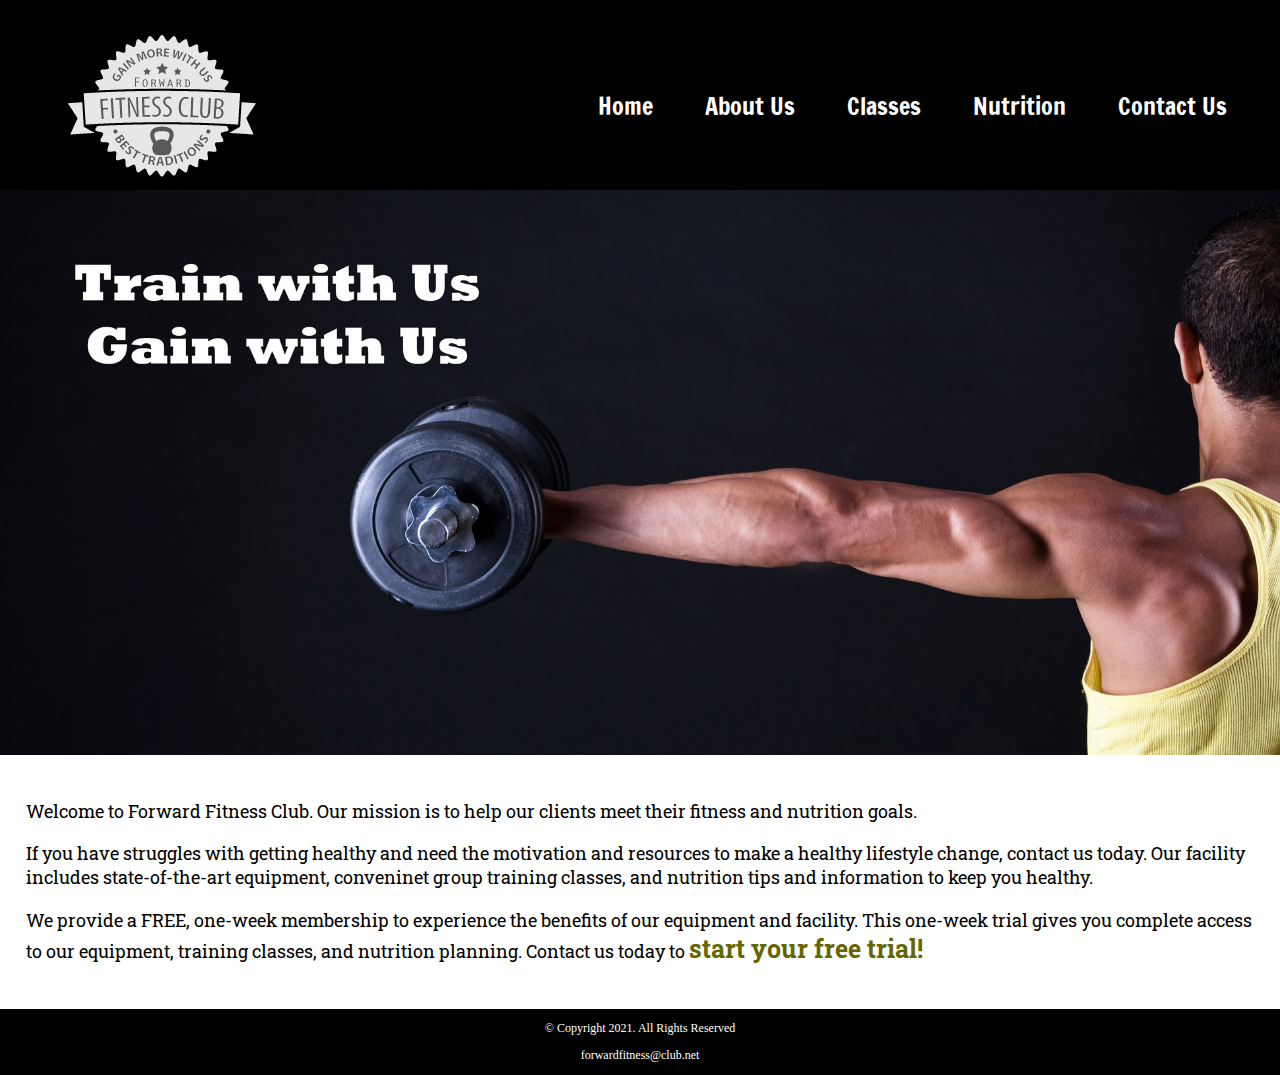
<file: index.html>
<!DOCTYPE html>
<!-- This website template was created by : Taylor Rullman -->
<html lang="">

<head>
  <title>Forward Fitness Club</title>
  <meta charset="utf-8">
  <link rel="stylesheet" href="css/style.css">
  <meta name="viewport" content="width=device-width, inital-scale=1">
  <link rel="preconnect" href="https://fonts.googleapis.com">
  <link rel="preconnect" href="https://fonts.gstatic.com" crossorigin>
  <link href="https://fonts.googleapis.com/css2?family=Francois+One&family=Roboto+Slab:wght@100;200&display=swap" rel="stylesheet">
</head>

<body>
  <div id="container">
    <!-- Use the header area for the website name or logo -->
    <header>
      <a href="index.html"><img src="images/forward-fitness-logo.png" alt="Forward Fitness Club logo"></a>
    </header>

    <!-- Use the nav area to add hyperlinks to other pages within the website -->
    <nav>
      <ul>
        <li><a href="index.html">Home</a></li>
        <li><a href="about.html">About Us</a></li>
        <li><a href="classes.html">Classes</a></li>
        <li><a href="nutrition.html">Nutrition</a></li>
        <li><a href="contact.html">Contact Us</a></li>
      </ul>
    </nav>

    <!-- Hero Image -->
    <div id="hero">
      <img src="images/hero-image.jpg" alt="left arem extended holding a weight">
    </div>

    <!-- Use the main area to add the main content of the webpages -->
    <main>
      <div class="mobile">
        <p>Welcome to Forward Fitness Club. Our mission is to help our clients meet their fitness and nutrition goals.</p>

        <h3>FREE One-Week Trial Membership!</h3>

        <p>Call Us Today to Get Started</p>
        <p class="tel-link"><a href="tel:8145559608">(814)555-9608</a></p>

        <h4>Fitness Club Hours: </h4>
        <ul class="hours">
          <li>Mon - Thu: 6:00am-4:00pm</li>
          <li>Friday: 8:00am-6:00pm</li>
          <li>Saturday: 6:00am-6:00pm</li>
          <li>Sunday: closed</li>
        </ul>
      </div>
      <div class="tablet-desktop">
        <p>Welcome to Forward Fitness Club. Our mission is to help our clients meet their fitness and nutrition goals.</p>

        <p>If you have struggles with getting healthy and
          need the motivation and resources to make a healthy lifestyle change,
          contact us today. Our facility includes state-of-the-art equipment,
          conveninet group training classes, and nutrition tips and information
          to keep you healthy.</p>

        <p>We provide a FREE, one-week membership to experience the benefits of our
          equipment and facility. This one-week trial gives you complete access to
          our equipment, training classes, and nutrition planning. Contact us
          today to <span class="action">start your free trial!</span></p>
      </div>
    </main>

    <!-- Use the footer area to add webpage footer content -->
    <footer>

      <p>&copy; Copyright 2021. All Rights Reserved</p>

      <p><a href="mailto:forwardfitness@club.net">forwardfitness@club.net</a></p>

    </footer>
  </div>
</body>

</html>
</file>
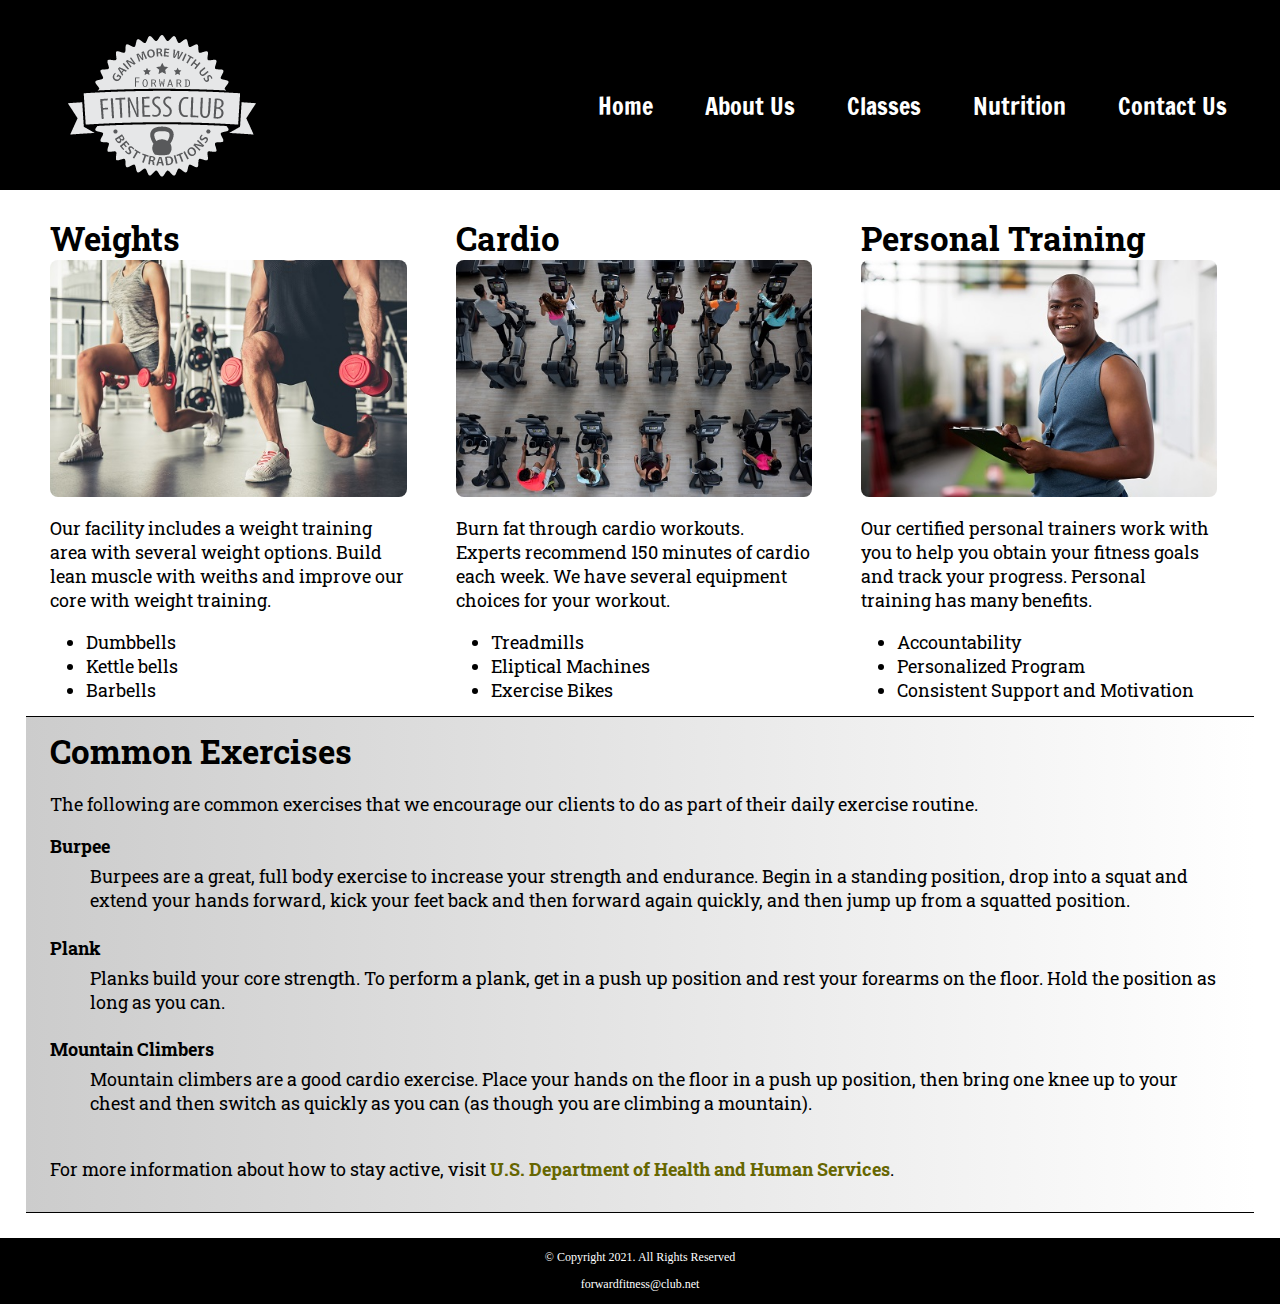
<file: about.html>
<!DOCTYPE html>
<!-- This website template was created by : Taylor Rullman -->
<html lang="en">

<head>
  <title>Forward Fitness Club</title>
  <meta charset="utf-8">
  <link rel="stylesheet" href="css/style.css">
  <meta name="viewport" content="width=device-width, inital-scale=1">
  <link rel="preconnect" href="https://fonts.googleapis.com">
  <link rel="preconnect" href="https://fonts.gstatic.com" crossorigin>
  <link href="https://fonts.googleapis.com/css2?family=Francois+One&family=Roboto+Slab:wght@100;200&display=swap" rel="stylesheet">
</head>

<body>
  <div>
    <!-- Use the header area for the website name or logo -->
    <header>
      <a href="index.html"><img src="images/forward-fitness-logo.png" alt="Forward Fitness Club logo"></a>
    </header>

    <!-- Use the nav area to add hyperlinks to other pages within the website -->
    <nav>
      <ul>
        <li><a href="index.html">Home</a></li>
        <li><a href="about.html">About Us</a></li>
        <li><a href="classes.html">Classes</a></li>
        <li><a href="nutrition.html">Nutrition</a></li>
        <li><a href="contact.html">Contact Us</a></li>
      </ul>
    </nav>

    <!-- Use the main area to add the main content of the webpages -->
    <main>

      <div id="weights">
        <h1>Weights</h1>
        <img src="images/people-with-weights.jpg" alt="Two people working out
        with a weight in each hand" class="round">

        <p>Our facility includes a weight training area with several weight
          options. Build lean muscle with weiths and improve our core with
          weight training.</p>

        <ul class="tablet-desktop">
          <li>Dumbbells</li>
          <li>Kettle bells </li>
          <li>Barbells</li>
        </ul>
      </div>
      <div id="cardio">
        <h1>Cardio</h1>
        <img src="images/people-workingout-machines.jpg" alt="Cardio Equipment" class="round">

        <p>Burn fat through cardio workouts. Experts recommend 150 minutes
          of cardio each week. We have several equipment choices for your workout. </p>

        <ul class="tablet-desktop">
          <li>Treadmills</li>
          <li>Eliptical Machines </li>
          <li>Exercise Bikes</li>
        </ul>
      </div>
      <div id="training">
        <h1>Personal Training</h1>
        <img src="images/personal-trainer.jpg" alt="Personal Trainer" class="round">

        <p>Our certified personal trainers work with you to help you obtain
          your fitness goals and track your progress. Personal training has
          many benefits. </p>

        <ul class="tablet-desktop">
          <li>Accountability</li>
          <li>Personalized Program </li>
          <li>Consistent Support and Motivation</li>
        </ul>
      </div>
      <div id="exercises" class="tablet-desktop">
        <h1>Common Exercises</h1>

        <p>The following are common exercises that we encourage our clients to
          do as part of their daily exercise routine.</p>

        <dl>
          <dt>Burpee</dt>
          <dd>Burpees are a great, full body exercise to increase your strength
            and endurance. Begin in a standing position, drop into a squat and
            extend your hands forward, kick your feet back and then forward
            again quickly, and then jump up from a squatted position. </dd>

          <dt>Plank</dt>
          <dd>Planks build your core strength. To perform a plank, get in a
            push up position and rest your forearms on the floor. Hold the
            position as long as you can. </dd>

          <dt>Mountain Climbers</dt>
          <dd>Mountain climbers are a good cardio exercise. Place your hands
            on the floor in a push up position, then bring one knee up to
            your chest and then switch as quickly as you can (as though
            you are climbing a mountain).</dd>
        </dl>

        <p>For more information about how to stay active, visit
          <a href="https://www.hhs.gov/fitness/be-active/index.html" target="_blank" class="external-link">U.S. Department of Health and Human Services</a>.
        </p>
      </div>

    </main>

    <!-- Use the footer area to add webpage footer content -->
    <footer>

      <p>&copy; Copyright 2021. All Rights Reserved</p>

      <p><a href="mailto:forwardfitness@club.net">forwardfitness@club.net</a></p>

    </footer>
  </div>
</body>

</html>
</file>
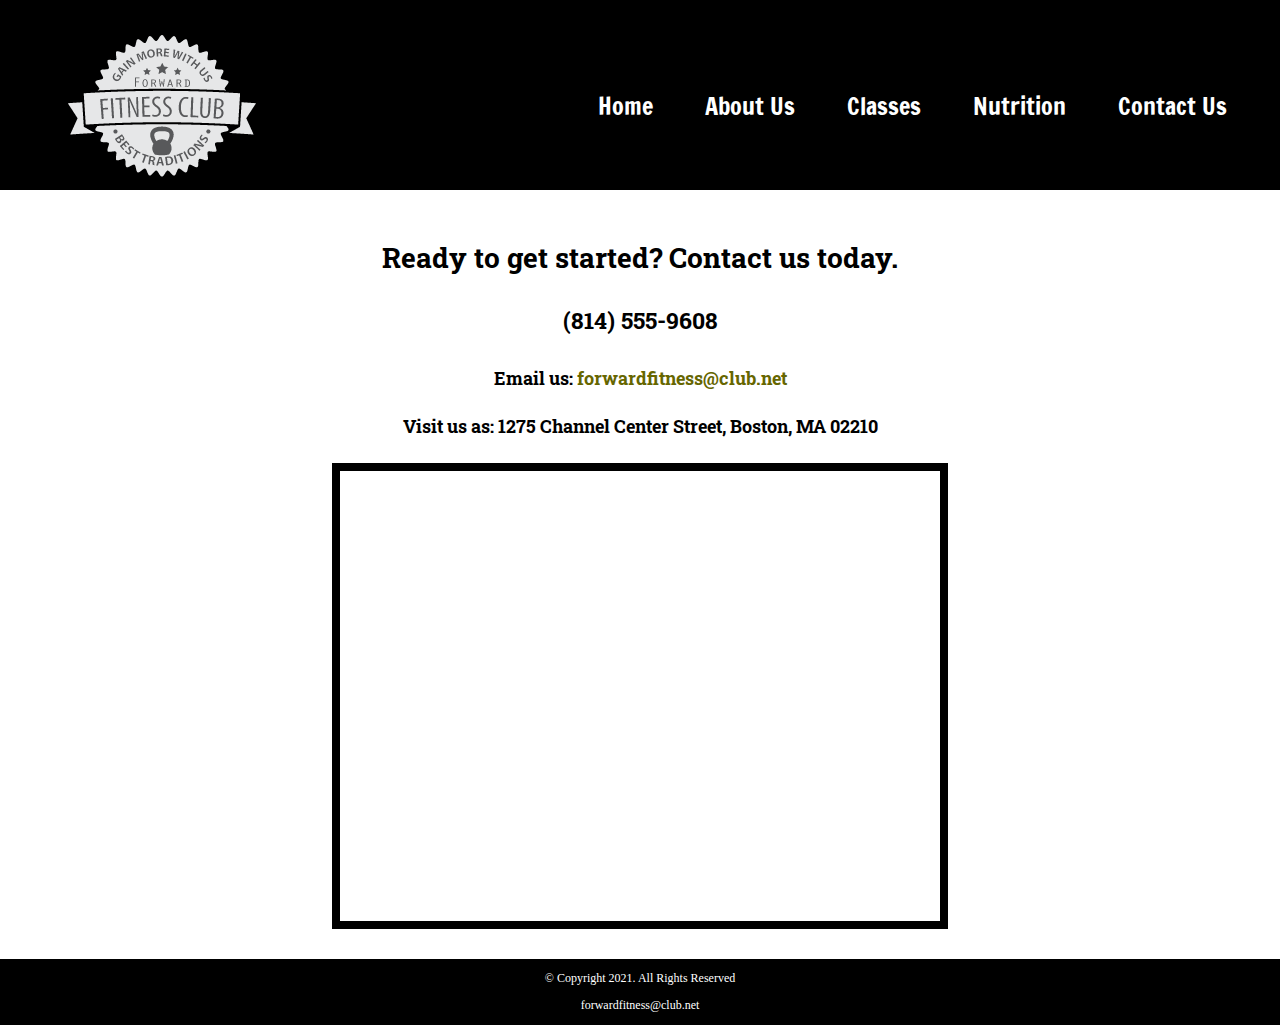
<file: contact.html>
<!DOCTYPE html>
<!-- This website template was created by : Student's Diana Linville -->
<html lang="en">

<head>
  <title>Forward Fitness Club</title>
  <meta charset="utf-8">
  <link rel="stylesheet" href="css/style.css">
  <meta name="viewport" content="width=device-width, inital-scale=1">
  <link rel="preconnect" href="https://fonts.googleapis.com">
  <link rel="preconnect" href="https://fonts.gstatic.com" crossorigin>
  <link href="https://fonts.googleapis.com/css2?family=Francois+One&family=Roboto+Slab:wght@100;200&display=swap" rel="stylesheet">
</head>

<body>
  <div>
    <!-- Use the header area for the website name or logo -->
    <header>
      <a href="index.html"><img src="images/forward-fitness-logo.png" alt="Forward Fitness Club logo"></a>
    </header>

    <!-- Use the nav area to add hyperlinks to other pages within the website -->
    <nav>
      <ul>
        <li><a href="index.html">Home</a></li>
        <li><a href="about.html">About Us</a></li>
        <li><a href="classes.html">Classes</a></li>
        <li><a href="nutrition.html">Nutrition</a></li>
        <li><a href="contact.html">Contact Us</a></li>
      </ul>
    </nav>

    <!-- Use the main area to add the main content of the webpages -->
    <main>

      <div id="contact">
        <h2>Ready to get started? Contact us today.</h2>
        <h4 class="mobile tel-link"><a href="tel:8145559608">(814) 555-9608</a></h4>
        <h4 class="tablet-desktop tel-num">(814) 555-9608</h4>
        <h4>Email us: <a href="mailto:forwardfitness@club.net" class="contact-email-link">forwardfitness@club.net</a></h4>
        <h4>Visit us as: 1275 Channel Center Street, Boston, MA 02210</h4>

        <iframe
          src="https://www.google.com/maps/embed?pb=!1m18!1m12!1m3!1d2948.8517431365663!2d-71.0536284843076!3d42.34568414400165!2m3!1f0!2f0!3f0!3m2!1i1024!2i768!4f13.1!3m3!1m2!1s0x89e37a7dc2b67e7b%3A0x36ec93427cd9c5f1!2sChannel%20Center%20St%2C%20Boston%2C%20MA%2002210!5e0!3m2!1sen!2sus!4v1652727987776!5m2!1sen!2sus"
          width="600" height="450" allowfullscreen="" class="map" loading="lazy" referrerpolicy="no-referrer-when-downgrade"></iframe>
      </div>

    </main>

    <!-- Use the footer area to add webpage footer content -->
    <footer>

      <p>&copy; Copyright 2021. All Rights Reserved</p>

      <p><a href="mailto:forwardfitness@club.net">forwardfitness@club.net</a></p>

    </footer>
  </div>
</body>

</html>
</file>
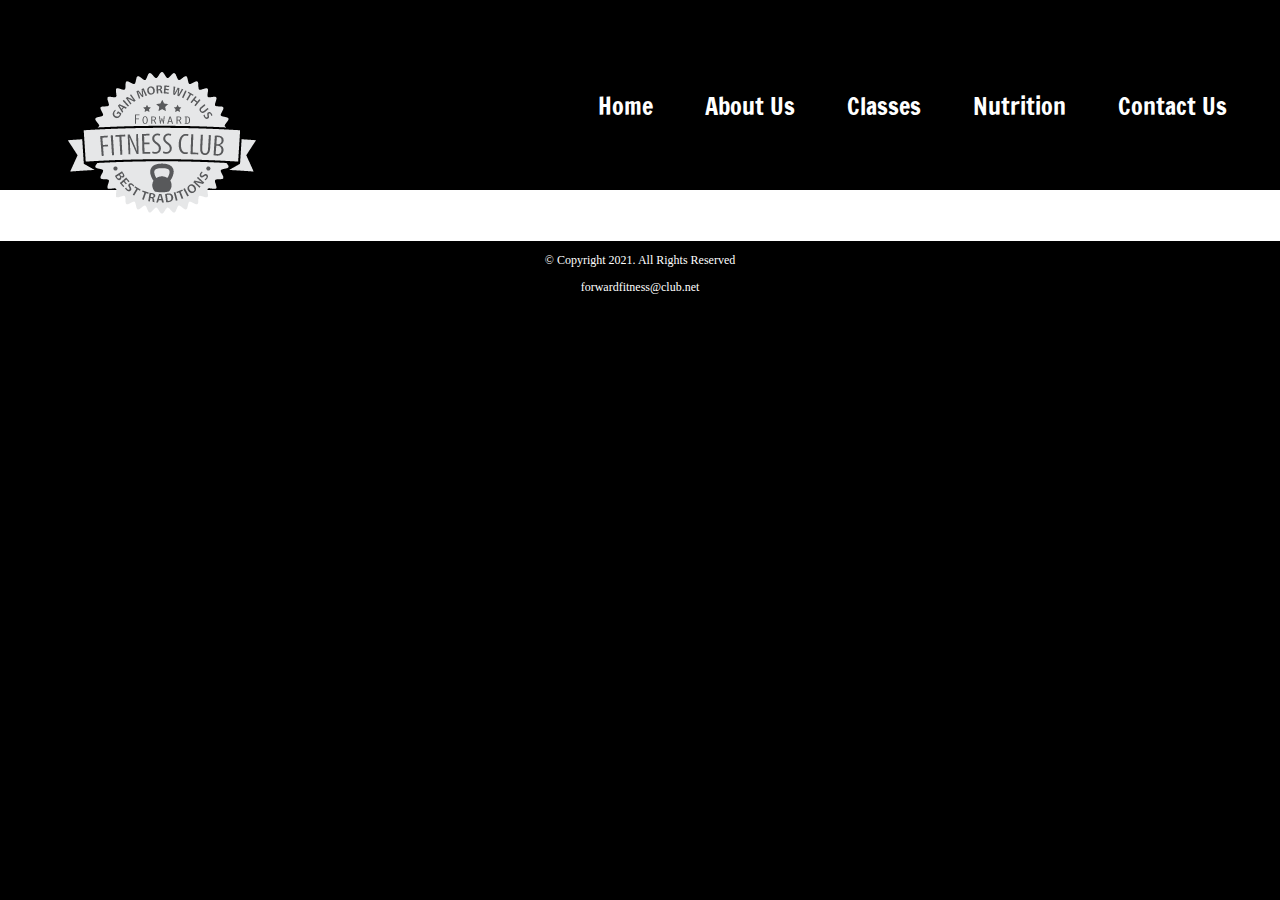
<file: template.html>
<!DOCTYPE html>
<!-- This website template was created by : Taylor Rullman -->
<html>

<head>
  <title>Forward Fitness Club</title>
  <meta charset="utf-8">
  <link rel="stylesheet" href="css/style.css">
  <meta name="viewport" content="width=device-width, inital-scale=1">
  <link rel="preconnect" href="https://fonts.googleapis.com">
  <link rel="preconnect" href="https://fonts.gstatic.com" crossorigin>
  <link href="https://fonts.googleapis.com/css2?family=Francois+One&family=Roboto+Slab:wght@100&display=swap" rel="stylesheet">
</head>

<body>
  <div>
    <!-- Use the header area for the website name or logo -->
    <header>
      <h1>Forward Fitness Club</h1>
      <a href="index.html"><img src="images/forward-fitness-logo.png" alt="Forward Fitness Club logo"></a>
    </header>

    <!-- Use the nav area to add hyperlinks to other pages within the website -->
    <nav>
      <ul>
        <li><a href="index.html">Home</a></li>
        <li><a href="about.html">About Us</a></li>
        <li><a href="classes.html">Classes</a></li>
        <li><a href="nutrition.html">Nutrition</a></li>
        <li><a href="contact.html">Contact Us</a></li>
      </ul>
    </nav>

    <!-- Use the main area to add the main content of the webpages -->
    <main>

      <div>
      </div>

    </main>

    <!-- Use the footer area to add webpage footer content -->
    <footer>

      <p>&copy; Copyright 2021. All Rights Reserved</p>

      <p><a href="mailto:forwardfitness@club.net">forwardfitness@club.net</a></p>

    </footer>
  </div>
</body>

</html>
</file>
<file: css/style.css>
/*
Author:Taylor Rullman
Date: 10-5-2022
File name: style.class
*/

/*CSS Reset */
body, header, nav, main, footer, h1, div, img, ul {
  margin: 0;
  padding: 0;
  border: 0;
}

/* Style Rules for body and images */
body {
  background-color: #000;
}

img {
  max-width: 100%;
  display: block;
}

/* Style rules for mobile viewport */
/* Style rule for header */
header {
  position: -webkit-sticky;
  position: sticky;
  top: 0;
  background-color: #000;
  height: 190px;
}

header img {
  margin: 0 auto;
}

/* Style rules for navigation area */
nav {
  padding: 1%;
  margin-bottom: 1%;
}

nav ul {
  list-style-type: none;
  text-align: center;
}

nav li {
  font-size: 1.5em;
  font-family: 'Francois One', sans-serif;
  border-top: 1px solid #fff;
}

nav li a {
  display: block;
  color: #fff;
  padding: 0.5em 1em;
  text-decoration: none;
}

nav li:first-child {
  border-top: none;
}

/* Show mobile class, hid tablet-desktop class */
.mobile {
  display: block;
}

.tablet-desktop {
  display: none;
}

/* Style rules for main content */
main {
  background-color: #fff;
  padding: 2%;
  font-size: 1.15em;
  font-family: 'Roboto Slab', serif;
}

.tel-link {
  background-color: #404040;
  padding: 2%;
  margin: 0 auto;
  width: 80%;
  text-align: center;
  border-radius: 5px;
}

.tel-link a {
  color: #fff;
  text-decoration: none;
  font-size: 1.5em;
  display: block;
}

.hours {
  margin-left: 10%;
}

.action {
  font-size: 1.35em;
  color: #666600;
  font-weight: bold;
}

.external-link {
  color: #666600;
  font-weight: bold;
  text-decoration: none;
}

/* Style rules for footer content */
footer p {
  font-size: 0.75em;
  text-align: center;
  color: #fff;
  padding: 0 1em;
}

footer p a {
  color: #fff;
  text-decoration: none;
}

#weights, #cardio, #training {
  margin: 0 2%;
}

.round {
  border-radius: 8px;
}

#contact {
  text-align: center;
}

#contact .contact-email-link {
  color: #666600;
  text-decoration: none;
}

.map {
  border: 8px solid #000;
  width: 95%;
  height: 50%;
}


/* Media Query for Tablet Viewport */
@media screen and (min-width:  630px), print {

  /* Tablet Viewport: Show tablet-desktop class, hide mobile class */
  .tablet-desktop{
      display:block;
  }

  .mobile{
      display:none;
  }

  /* Tablet Viewport: Style rule for header */
  header{
      position:static;
      padding-bottom:2%;
  }

  /* Tablet Viewport: Style rules for nav area */
  nav li{
      border-top:none;
      display:inline-block;
      border-right:1px solid #fff;
  }

  nav li:last-child{
      border-right:none;
  }

  nav li a{
      padding:0.1em 0.75em;
  }

  /* Tablet Viewport:Style rules for main content area */
  main ul{
      margin:0 0 4% 10%;
  }

  #exercises {
      border-top: 1px solid #000;
      border-bottom: 1px solid #000;
      background: linear-gradient(to right, #ccc, #fff);
      background-color: #f2f2f2;
      padding: 1% 2%;
  }

  #exercises dt {
      font-weight: bold;
  }

  #exercises dd {
      padding: 0.5% 1% 2% 0;
  }

  .tel-num{
      font-size:1.25em;
  }

  .map{
      width:600px;
      height:450px;
  }

}

/* Media Query for Desktop Viewport */
@media screen and (min-width: 1015px), print {

  /* Desktop Viewport:Style rule for header */
  header{
      width:25%;
      float:left;
      padding-bottom:0;
  }

  /* Desktop Viewport:Style rules for nav area */
  nav{
      float:right;
      width:70%;
      margin:4em 1em 0 0;
  }

  nav ul{
      text-align:right;
  }

  nav li{
      border:none;
  }

  nav li a{
      padding:0.5em 1em;
  }

  nav li a:hover{
      color:#000;
      background-color:#fff;
  }

  /* Desktop Viewport:Style Rules for main content */
  main{
      clear:left;
  }

  main h1{
      font-size:1.8em;
  }

  #weights, #cardio, #training {
      width:29%;
      float:left;
      margin:0 2%;
  }

  #exercises{
      clear:left;
  }

}

/* Media Query for Large Desktop Viewports */
@media screen and (min-width:1921px) {

  #container{
      width:1920px;
      margin:0 auto;
  }

}

/* Media Query for Print */
@media print {

  body{
      background-color:#fff;
      color:#000;
  }

}
</file>
